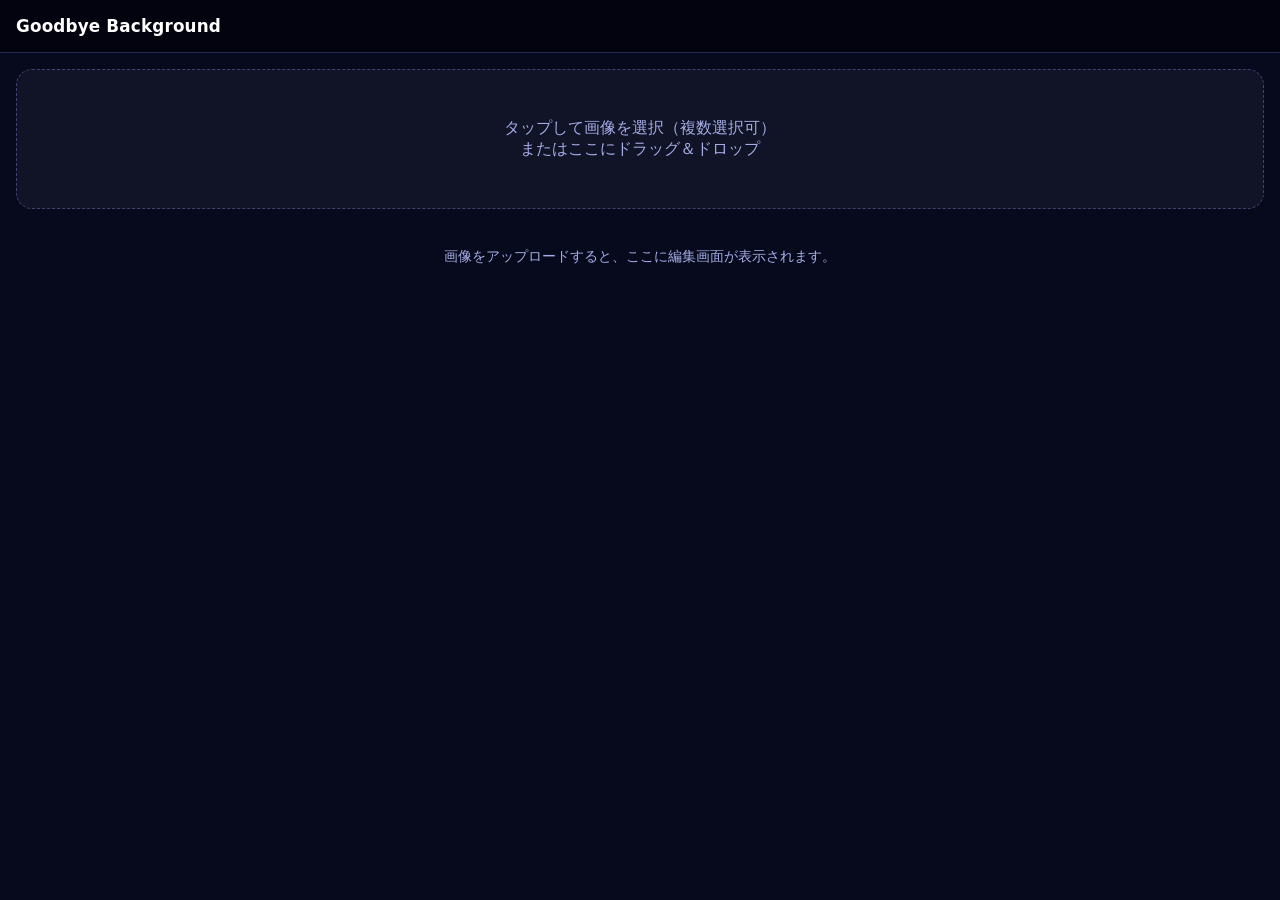
<file: frontend/app.html>
<!DOCTYPE html>
<html lang="ja">
<head>
<meta charset="UTF-8" />
<meta name="viewport" content="width=device-width, initial-scale=1, viewport-fit=cover" />
<title>Goodbye Background</title>
<link rel="stylesheet" href="css/tokens.css" />
<link rel="stylesheet" href="css/checker-colors.css" />
<link rel="stylesheet" href="css/style.css" />
</head>
<body>
<div id="toast-container" class="toast-container" aria-live="assertive" aria-atomic="true"></div>
<div id="app">
  <header class="app-header">
    <h1>Goodbye Background</h1>
  </header>

  <input id="file-input" type="file" accept="image/*" multiple hidden />

  <!-- 画像が1枚も無い間はこちらを大きく表示する -->
  <div id="dropzone" class="dropzone">
    <p>タップして画像を選択（複数選択可）<br />またはここにドラッグ＆ドロップ</p>
  </div>

  <!-- 画像が1枚でもあればこちら（小さいストリップ）に切り替わる -->
  <div id="strip-wrap" class="strip-wrap" hidden>
    <button id="strip-prev" type="button" class="strip-arrow" aria-label="前へ">‹</button>
    <div id="strip" class="strip">
      <button id="strip-add" type="button" class="strip-add" aria-label="画像を追加">＋</button>
    </div>
    <button id="strip-next" type="button" class="strip-arrow" aria-label="次へ">›</button>
  </div>

  <p id="empty-hint" class="empty-hint">画像をアップロードすると、ここに編集画面が表示されます。</p>

  <section id="editor" class="editor" hidden>
    <div class="edit-canvas-wrap">
      <canvas id="edit-canvas"></canvas>
    </div>
    <div class="edit-bottom-bar">
      <p id="edit-status" class="edit-status"></p>
      <div class="edit-toolbar">
        <button id="mode-toggle" type="button" class="icon-btn" data-mode="positive">➕ 含める（タップで追加）</button>
        <button id="undo-btn" type="button" class="icon-btn">↺ Undo</button>
        <button id="redo-btn" type="button" class="icon-btn">↻ Redo</button>
        <span class="spacer"></span>
        <button id="save-btn" type="button" class="primary-btn">保存</button>
      </div>
    </div>
  </section>
</div>

<script type="module" src="js/app.js"></script>
</body>
</html>
</file>
<file: frontend/css/tokens.css>
:root {
    --hue: 233;

    /* hsl (fallback color) */
    --bg-dark: hsl(var(--hue) 79% 3%);
    --bg: hsl(var(--hue) 59% 7%);
    --bg-light: hsl(var(--hue) 40% 11%);
    --text: hsl(var(--hue) 100% 100%);
    --text-muted: hsl(var(--hue) 55% 77%);
    --highlight: hsl(var(--hue) 25% 45%);
    --border: hsl(var(--hue) 31% 34%);
    --border-muted: hsl(var(--hue) 41% 24%);
    --primary: hsl(var(--hue) 74% 78%);
    --secondary: hsl(48 45% 58%);
    --danger: hsl(9 42% 65%);
    --warning: hsl(51 29% 53%);
    --success: hsl(148 27% 56%);
    --info: hsl(217 46% 66%);

    /* --danger/--warning/--success/--info は中間〜明るめの明度(53-66%)なので、
       --text(白)や--text-muted(明るいラベンダー)を乗せると読みにくい。
       これらの背景の上で使う専用のテキスト色。 */
    --card-text: hsl(var(--hue) 60% 10%);
    --card-text-muted: hsl(var(--hue) 35% 24%);
}
</file>
<file: frontend/css/checker-colors.css>
/*
 * 透過領域を示す市松模様専用の色。
 * tokens.css のパレット(--bg, --primary等)は全てhue=233寄りの色で
 * 構成されており、中立的なグレーが無いため、ここだけ別ファイルで定義する。
 * Photoshop等の透明チェッカー柄に近い、中立的な明暗2色。
 */
:root {
    --checker-light: #cfcfcf;
    --checker-dark: #9a9a9a;
}
</file>
<file: frontend/css/style.css>
/* ==========================================================
   レイアウト用トークン（色以外）。
   色を追加したい場合はこのファイルではなく新しい *.css を作ること。
   ========================================================== */
:root {
    --space-1: 4px;
    --space-2: 8px;
    --space-3: 12px;
    --space-4: 16px;
    --space-5: 24px;
    --space-6: 32px;

    --radius-sm: 6px;
    --radius-md: 10px;
    --radius-lg: 16px;

    --touch-target: 44px;

    --font-ui: system-ui, -apple-system, "Segoe UI", "Hiragino Sans", "Yu Gothic", sans-serif;
    --font-mono: ui-monospace, "SFMono-Regular", Menlo, Consolas, monospace;
}

* {
    box-sizing: border-box;
}

html, body {
    height: 100%;
}

body {
    margin: 0;
    background: var(--bg);
    color: var(--text);
    font-family: var(--font-ui);
    -webkit-tap-highlight-color: transparent;
}

button {
    font-family: inherit;
}

:focus-visible {
    outline: 2px solid var(--primary);
    outline-offset: 2px;
}

#app {
    display: flex;
    flex-direction: column;
    min-height: 100vh;
}

/* ---------- Header ---------- */
.app-header {
    display: flex;
    align-items: center;
    justify-content: space-between;
    gap: var(--space-3);
    padding: var(--space-4) var(--space-4);
    background: var(--bg-dark);
    border-bottom: 1px solid var(--border-muted);
    position: sticky;
    top: 0;
    z-index: 10;
}

.app-header h1 {
    font-size: 1.05rem;
    font-weight: 600;
    margin: 0;
    letter-spacing: 0.01em;
}

.icon-btn,
.primary-btn,
.ghost-btn {
    min-height: var(--touch-target);
    min-width: var(--touch-target);
    border-radius: var(--radius-md);
    border: 1px solid var(--border);
    background: var(--bg-light);
    color: var(--text);
    padding: 0 var(--space-4);
    font-size: 0.9rem;
    font-weight: 500;
    cursor: pointer;
    display: inline-flex;
    align-items: center;
    justify-content: center;
    gap: var(--space-2);
    transition: border-color 0.15s ease, transform 0.05s ease;
}

.icon-btn:hover,
.primary-btn:hover,
.ghost-btn:hover {
    border-color: var(--highlight);
}

.icon-btn:active,
.primary-btn:active,
.ghost-btn:active {
    transform: scale(0.97);
}

.primary-btn {
    background: var(--primary);
    color: var(--bg-dark);
    border-color: var(--primary);
    font-weight: 700;
}

.ghost-btn {
    background: transparent;
}

.icon-btn:disabled,
.primary-btn:disabled,
.ghost-btn:disabled {
    opacity: 0.4;
    cursor: not-allowed;
}

/* ---------- Dropzone (画像が1枚も無い間だけ表示する大きい入口) ---------- */
.dropzone {
    margin: var(--space-4) var(--space-4) 0;
    border: 1.5px dashed var(--border);
    border-radius: var(--radius-lg);
    padding: var(--space-6) var(--space-4);
    text-align: center;
    color: var(--text-muted);
    cursor: pointer;
    background: var(--bg-light);
    transition: border-color 0.15s ease, background 0.15s ease, color 0.15s ease;
}

.dropzone:hover {
    border-color: var(--primary);
    color: var(--text);
}

.dropzone.is-dragover {
    border-color: var(--primary);
    background: var(--bg-light);
    color: var(--text);
}

/* ---------- Strip (画像が1枚でもあれば表示する小さい一覧) ---------- */
.strip-wrap {
    display: flex;
    align-items: center;
    gap: var(--space-2);
    padding: var(--space-2) var(--space-3);
    background: var(--bg-dark);
    border-bottom: 1px solid var(--border-muted);
}

.strip-arrow {
    flex-shrink: 0;
    width: 32px;
    height: 32px;
    border-radius: 50%;
    border: 1px solid var(--border);
    background: var(--bg-light);
    color: var(--text);
    font-size: 1.1rem;
    line-height: 1;
    display: flex;
    align-items: center;
    justify-content: center;
    cursor: pointer;
    padding: 0;
}

.strip-arrow:hover {
    border-color: var(--highlight);
}

/* スマホ(タッチ操作)では直接スワイプできるので矢印は不要 */
@media (pointer: coarse) {
    .strip-arrow {
        display: none;
    }
}

.strip {
    display: flex;
    align-items: center;
    gap: var(--space-2);
    overflow-x: auto;
    scroll-behavior: smooth;
    -webkit-overflow-scrolling: touch;
    scrollbar-width: thin;
    padding: 2px;
}

.strip.is-dragover {
    outline: 2px dashed var(--primary);
    outline-offset: -2px;
    border-radius: var(--radius-sm);
}

.strip-add,
.strip-thumb {
    flex-shrink: 0;
    width: 52px;
    height: 52px;
    padding: 0;
    border-radius: var(--radius-sm);
    overflow: hidden;
    position: relative;
    cursor: pointer;
}

.strip-add {
    border: 1.5px dashed var(--border);
    background: var(--bg-light);
    color: var(--text-muted);
    font-size: 1.3rem;
    display: flex;
    align-items: center;
    justify-content: center;
    transition: border-color 0.15s ease, color 0.15s ease;
}

.strip-add:hover {
    border-color: var(--primary);
    color: var(--text);
}

.strip-thumb {
    border: 2px solid transparent;
    background: var(--bg-light);
    transition: border-color 0.15s ease;
}

.strip-thumb.is-active {
    border-color: var(--primary);
}

.strip-thumb:disabled {
    cursor: default;
    opacity: 0.45;
}

.strip-thumb img {
    width: 100%;
    height: 100%;
    object-fit: cover;
    display: block;
}

.status-dot {
    position: absolute;
    right: 3px;
    bottom: 3px;
    width: 8px;
    height: 8px;
    border-radius: 50%;
    border: 1px solid var(--bg-dark);
    background: transparent;
}

.status-dot.status-uploading { background: var(--info); }
.status-dot.status-editing { background: var(--secondary); }
.status-dot.status-saving { background: var(--warning); }
.status-dot.status-saved { background: var(--success); }
.status-dot.status-error { background: var(--danger); }

.empty-hint {
    color: var(--text-muted);
    font-size: 0.9rem;
    text-align: center;
    padding: var(--space-5) var(--space-4);
}

/* ---------- Editor (単一の大きな編集画面) ---------- */
.editor {
    flex: 1;
    display: flex;
    flex-direction: column;
    min-height: 0;
}

.edit-canvas-wrap {
    flex: 1;
    display: flex;
    align-items: center;
    justify-content: center;
    background: var(--bg-dark);
    padding: var(--space-3);
    overflow: hidden;
}

#edit-canvas {
    max-width: 100%;
    max-height: 100%;
    touch-action: none; /* スマホでのスクロール/ズーム誤爆を防ぐ */
    border-radius: var(--radius-sm);
    border: 1px solid var(--border-muted);
    cursor: crosshair;
}

.edit-bottom-bar {
    background: var(--bg-dark);
    border-top: 1px solid var(--border-muted);
    padding: var(--space-3) var(--space-4);
    padding-bottom: calc(var(--space-3) + env(safe-area-inset-bottom));
}

.edit-status {
    text-align: center;
    font-size: 0.75rem;
    color: var(--text-muted);
    min-height: 1.2em;
    margin: 0 0 4px;
    font-family: var(--font-mono);
}

.edit-toolbar {
    display: flex;
    align-items: center;
    gap: var(--space-2);
    flex-wrap: wrap;
}

.edit-toolbar .spacer {
    flex: 1;
}

[data-mode="positive"] {
    border-color: var(--success);
    color: var(--success);
}

[data-mode="negative"] {
    border-color: var(--danger);
    color: var(--danger);
}

[hidden] {
    display: none !important;
}

/* ---------- Toast (エラー等の通知カード) ---------- */
.toast-container {
    position: fixed;
    top: var(--space-4);
    left: 50%;
    transform: translateX(-50%);
    z-index: 1000;
    display: flex;
    flex-direction: column;
    gap: var(--space-2);
    width: min(480px, calc(100% - var(--space-4) * 2));
    pointer-events: none; /* コンテナ自体はクリックを透過、カードだけ受け付ける */
}

.toast-card {
    pointer-events: auto;
    position: relative;
    overflow: hidden; /* カウントダウン帯を角丸の内側に収める */
    display: flex;
    align-items: flex-start;
    gap: var(--space-3);
    padding: var(--space-3) var(--space-3) var(--space-3) var(--space-4);
    border-radius: var(--radius-md);
    background: var(--toast-accent, var(--info));
    box-shadow: 0 8px 24px rgba(0, 0, 0, 0.35);
    color: var(--card-text);
    transform: translateY(-16px);
    opacity: 0;
    transition: transform 0.25s ease, opacity 0.25s ease;
}

.toast-card.is-visible {
    transform: translateY(0);
    opacity: 1;
}

.toast-card.is-leaving {
    transform: translateY(-16px);
    opacity: 0;
}

.toast-icon {
    display: inline-block;
    width: 20px;
    height: 20px;
    flex-shrink: 0;
    margin-top: 2px;
    background-color: currentColor;
    /* mask-image はJS(js/toast.js の applyMaskIcon)がインラインで直接設定する。
       CSS変数経由(var(--icon-src))にすると、URLの解決基準がこのファイル
       (css/style.css)になってしまい意図しないパスを探しにいくため使わない。 */
    -webkit-mask-size: contain;
    mask-size: contain;
    -webkit-mask-repeat: no-repeat;
    mask-repeat: no-repeat;
    -webkit-mask-position: center;
    mask-position: center;
}

.toast-body {
    flex: 1;
    min-width: 0;
}

.toast-message {
    margin: 0;
    font-size: 0.9rem;
    line-height: 1.4;
    word-break: break-word;
    color: var(--card-text);
}

.toast-code {
    margin: var(--space-1) 0 0;
    font-size: 0.75rem;
    font-family: var(--font-mono);
    color: var(--card-text-muted);
}

.toast-close {
    flex-shrink: 0;
    width: var(--touch-target);
    height: var(--touch-target);
    margin: calc(var(--space-2) * -1) calc(var(--space-2) * -1) calc(var(--space-2) * -1) 0;
    display: flex;
    align-items: center;
    justify-content: center;
    background: transparent;
    border: none;
    border-radius: var(--radius-sm);
    cursor: pointer;
}

.toast-close:hover {
    background: rgba(0, 0, 0, 0.18);
}

.toast-close-icon {
    display: inline-block;
    width: 14px;
    height: 14px;
    background-color: currentColor;
    /* mask-imageはJS側でインライン設定（理由は.toast-iconのコメント参照） */
    -webkit-mask-size: contain;
    mask-size: contain;
    -webkit-mask-repeat: no-repeat;
    mask-repeat: no-repeat;
    -webkit-mask-position: center;
    mask-position: center;
}

.toast-progress {
    position: absolute;
    left: 0;
    right: 0;
    bottom: 0;
    height: 3px;
    background: var(--card-text);
    opacity: 0.35;
    transform-origin: left;
    animation-name: toast-progress-shrink;
    animation-timing-function: linear;
    animation-fill-mode: forwards;
}

@keyframes toast-progress-shrink {
    from {
        transform: scaleX(1);
    }
    to {
        transform: scaleX(0);
    }
}
</file>
